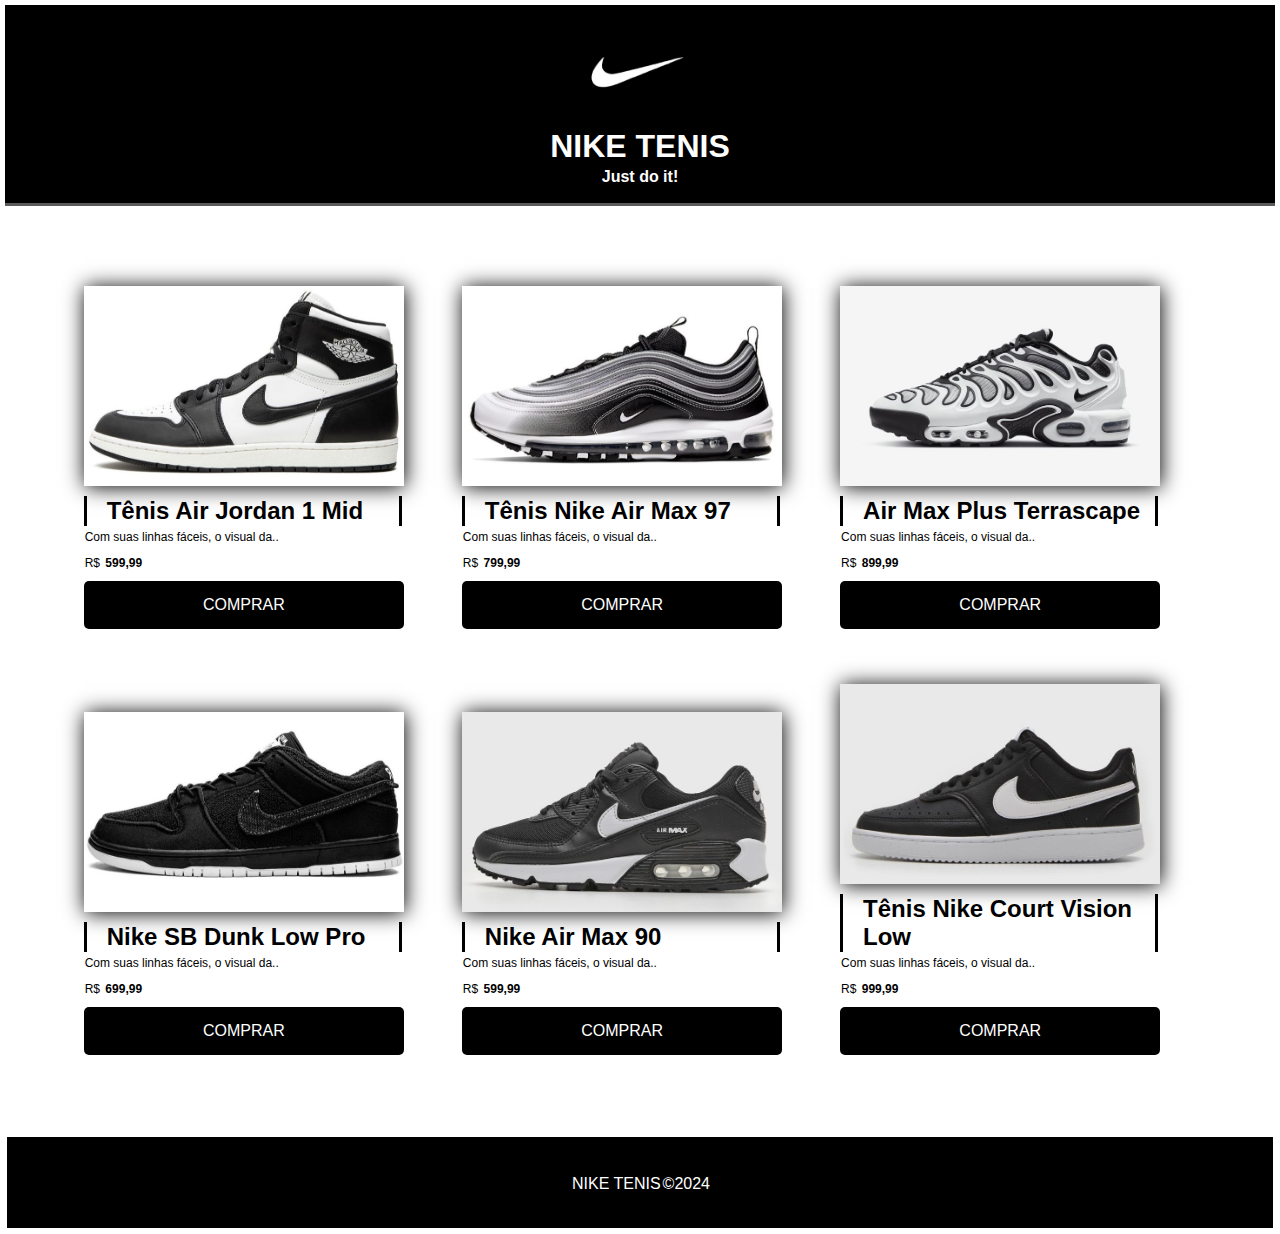
<file: loja-online/index.html>
<!DOCTYPE html>
<html lang="pt-BR">
<head>
    <meta charset="UTF-8">
    <link rel="icon" type="image/x-icon" href="./imagens/favicon.ico">
    <link rel="stylesheet" href="./style.css">
    <title> Nike - Produtos e Coleções exclusivas</title>
</head>
<body class="corpo">
   
    <header>
      <img class="logo" alt="swoosh" src="./imagens/logo2-removebg-preview.png">  <h1>NIKE TENIS</h1>        <h4>Just do it!</h4>
    </header>
<main class="container">
    <section class="Pd-container">
        <div class="box" >
                <div class="configimg" id="img-1"> </div>
                <h3>Tênis Air Jordan 1 Mid</h3>
                <p>Com suas linhas fáceis, o visual da..</p>
                <p>
                    R$
                    <span class="destaqueCor">599,99</span>
                </p>
                <a href="." class="botao">COMPRAR</a>
            </div>

            <div class="box" >
                <div class="configimg" id="img-2"> </div>
                <h3>Tênis Nike Air Max 97</h3>
                <p>Com suas linhas fáceis, o visual da..</p>
                <p>
                    R$
                    <span class="destaqueCor">799,99</span>
                </p>
                <a href="." class="botao">COMPRAR</a>
            </div>

            <div class="box" >
                <div class="configimg" id="img-3"> </div> 
                <h3> Air Max Plus Terrascape</h3>
                <p>Com suas linhas fáceis, o visual da..</p>
                <p>
                    R$
                    <span class="destaqueCor">899,99</span>
                </p>
                <a href="." class="botao">COMPRAR</a>
            </div>

            <div class="box" >
                <div class="configimg" id="img-4"> </div>
                <h3>Nike SB Dunk Low Pro</h3>
                <p>Com suas linhas fáceis, o visual da..</p>
                <p>
                    R$
                    <span class="destaqueCor">699,99</span>
                </p>
                <a href="." class="botao">COMPRAR</a>
            </div>

            <div class="box" >
                <div class="configimg" id="img-5"> </div>
                <h3>Nike Air Max 90</h3>
                <p>Com suas linhas fáceis, o visual da..</p>
                <p>
                    R$
                    <span class="destaqueCor">599,99</span>
                </p>
                <a href="https://nike.com.br/tenis-nike-air-max-intrlk-lite-feminino-024821.html?cor=5B" class="botao">COMPRAR</a>
            </div>

            <div class="box" >
                <div class="configimg" id="img-6"> </div>
                <h3>Tênis Nike Court Vision Low</h3>
                <p>Com suas linhas fáceis, o visual da..</p>
                <p>
                    R$
                    <span class="destaqueCor">999,99</span>
                </p>
                <a href="." class="botao">COMPRAR</a>
        </div>
    </section>
</main>    
  <div>      
<footer>
    <br>
<p><span class="configimg">NIKE TENIS</span>&copy;2024</p> 
    <br>
</div>
</footer>       
</body>
</html>
</file>
<file: loja-online/style.css>
*{
    margin: 1px;
    padding: 1px;
    box-sizing: border-box;
    font-family: 'Franklin Gothic Medium', 'Arial Narrow', Arial, sans-serif;
}

header{
    font-family: monospace;
    background-color:#000000;
    color: #fffefe;
    padding: 15px;
    text-align: center;
    border-bottom: 3px solid #5a5a5a;
}


.Pd-container{
    max-width: 1200px;
    margin: auto;
}

.container{
    background-color: #ffffff;
    min-height:  150px;
    padding: 50px;
}    

.box{
    width: 30%;
    margin: 1%;
    display: inline-block;
    padding: 15px;
}
h3{
    margin-bottom: inherit;
    color: #000000;
    border-left-style: solid;
    border-right: solid;
    padding-left: 20px;
    font-size: 24px;
}

.box p{
    margin-bottom: 10px;
    font-size: 12px;
}
.destaqueCor{
    font-weight: 900;
}

.botao{
    display: block;
    width: 100%;
    text-align: center;
    text-transform: initial;
    text-decoration: none;
    background-color: #000000;
    color: #ffffff;
    border-radius: 5px;
    padding: 15px;
    transition: .4s;
}

.botao:hover{
    background-color: #a6a6a6;
    color: #000000;
    padding: 20px;

}

footer{
    background-color: rgb(0, 0, 0);
    color: #fff;
    padding: 15px;
    text-align: center;
    border-top: 3px solid rgb(0, 0, 0);
}

.logo{
    background-position: left;
    width: 100px;
    height: 100px;
}    

.configimg{
    box-shadow: 1px 1px 20px rgb(0, 0, 0);
    width: 100%;
    height: 200px;
    margin-bottom: 10px;
    background-position: left;
    background-size: cover;
}
        
#img-1{
    background-image:url(./imagens/tn1.jpeg);
}
#img-2{
    background-image:url(./imagens/tn2.jpeg);
}
#img-3{
    background-image:url(./imagens/tn3.jpeg);
}
#img-4{
    background-image:url(./imagens/tn4.jpeg);
}
#img-5{
    background-image:url(./imagens/tn5.jpeg);
}
#img-6{
    background-image:url(./imagens/tn6.jpeg);
}
</file>
